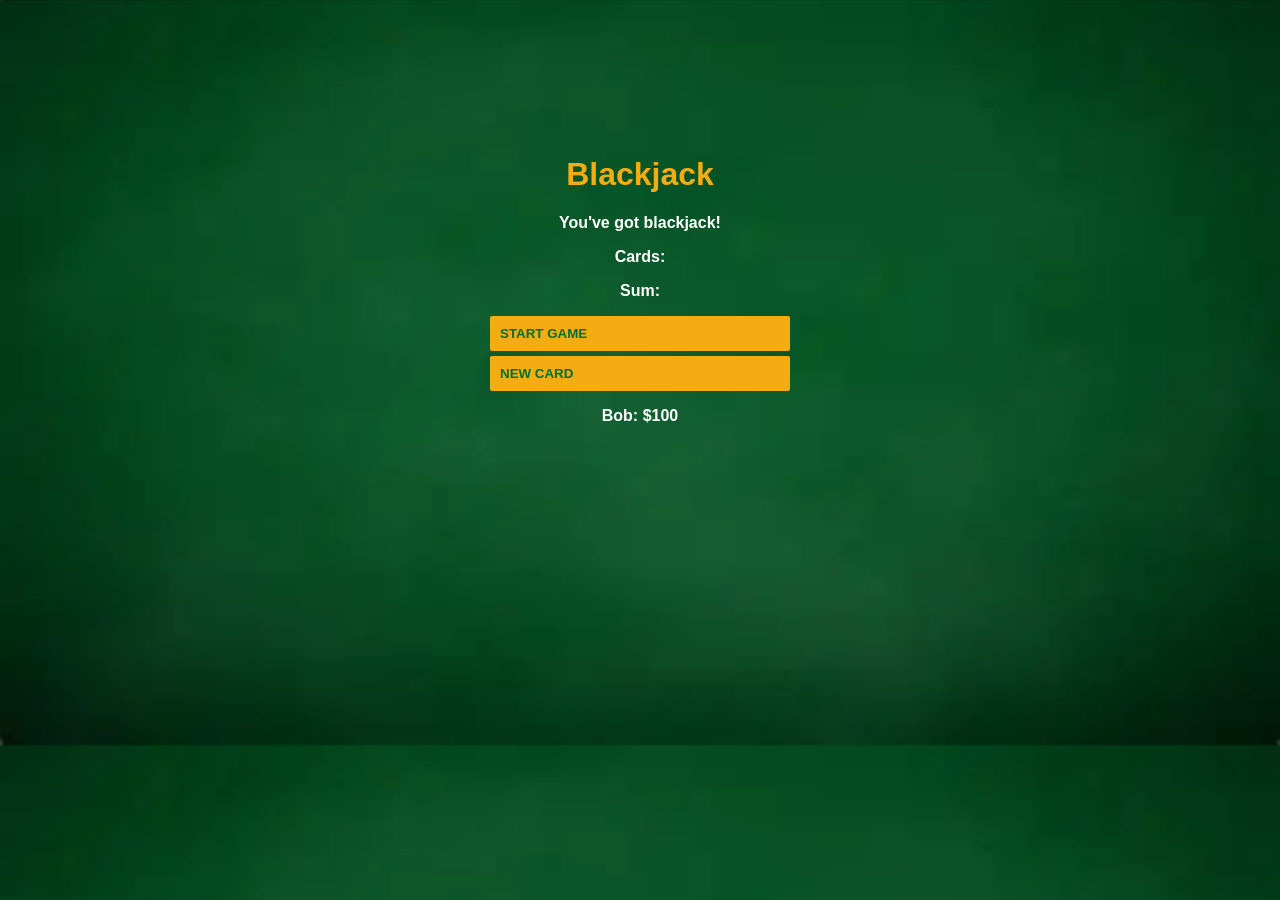
<file: Blackjack/index.html>
<!DOCTYPE html>
<html lang="en">
<head>
    <meta charset="UTF-8">
    <meta name="viewport" content="width=device-width, initial-scale=1.0">
    <title>Document</title>
    <link rel="stylesheet" href="./style.css">
</head>
<body>
<div id="container">
    <h1>Blackjack</h1>
    <p id="message-el" onclick="startGame()">You've got blackjack!</p>
    <p id="card-el">Cards: </p>
    <p id="sum-el">Sum: </p>
    <button id="start-btn" onclick="startGame()">START GAME</button>
    <button id="new-btn" onclick="newCard() ">NEW CARD</button>
    <!-- <p id="price">Per: $200</p> -->
    <p id="player-el"></p>
</div>

    <script src="./main.js"></script>
</body>
</html>
</file>
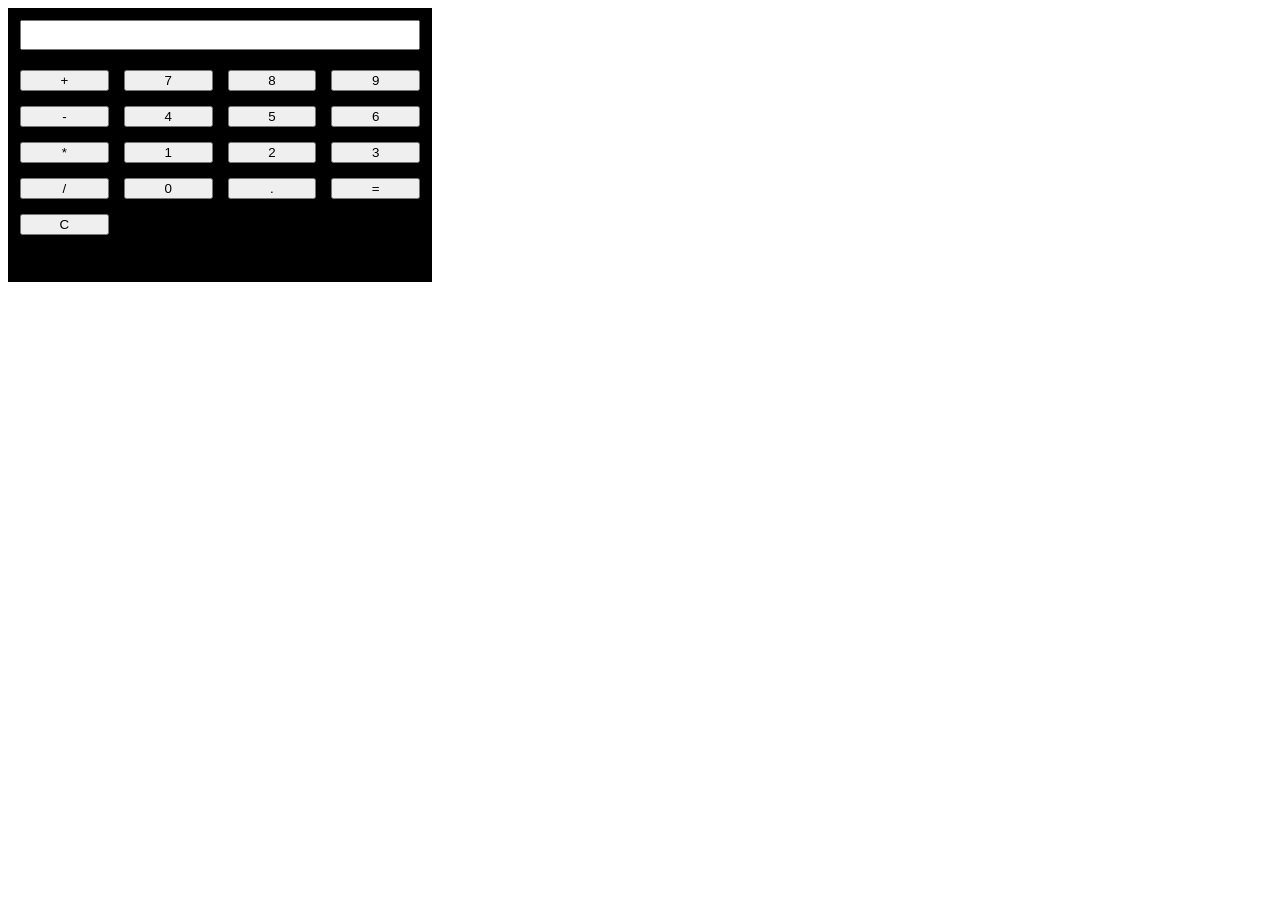
<file: Calc/calc.html>
<!DOCTYPE html>
<html lang="en">
<head>
    <meta charset="UTF-8">
    <meta name="viewport" content="width=device-width, initial-scale=1.0">
    <title>Document</title>
    <link rel="stylesheet" href="./calc.css">
</head>
<body>
    <div class="container">
        <input id="greybox" readonly>
        <div class="button-div">
            <button id="orange" onclick="operate('+')">+</button>
            <button id="grey" onclick="operate('7')">7</button>
            <button id="grey" onclick="operate('8')">8</button>
            <button id="grey" onclick="operate('9')">9</button>
            <button id="orange" onclick="operate('-')">-</button>
            <button id="grey" onclick="operate('4')">4</button>
            <button id="grey" onclick="operate('5')">5</button>
            <button id="grey" onclick="operate('6')">6</button>
            <button id="orange" onclick="operate('*')">*</button>
            <button id="grey" onclick="operate('1')">1</button>
            <button id="grey" onclick="operate('2')">2</button>
            <button id="grey" onclick="operate('3')">3</button>
            <button id="orange" onclick="operate('/')">/</button>
            <button id="grey" onclick="operate('0')">0</button>
            <button id="grey" onclick="operate('.')">.</button>
            <button id="grey" onclick="total()">=</button>
            <button id="orange" onclick="clearBox()">C</button>
        </div>


    </div>

<script src="./calc.js"></script>    
</body>
</html>
</file>
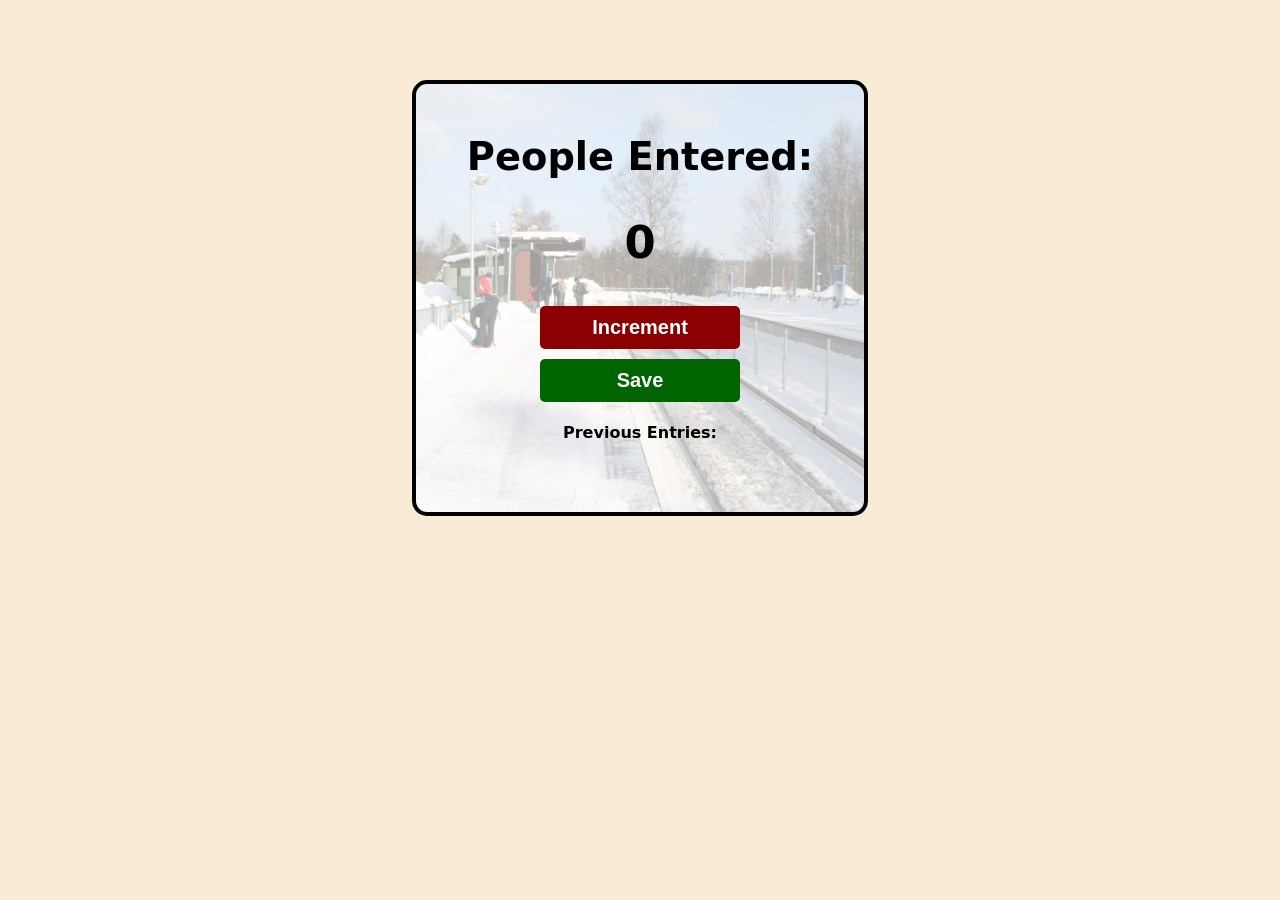
<file: Lesson 1/revision.html>
<!DOCTYPE html>
<html lang="en">
<head>
    <meta charset="UTF-8">
    <meta name="viewport" content="width=device-width, initial-scale=1.0">
    <title>Document</title>
    <link rel="stylesheet" href="./revision.css">
</head>
<body>
<div id="container">
    <h1>People Entered:</h1>
    <h2 id="counts">0</h2>
    <button id="increment-btn" onclick="increment()">Increment</button>
    <button id="save-btn" onclick="save()">Save</button>
    <p id="save-el">Previous Entries: </p>
</div>

    <script src="./revision.js"></script>
</body>
</html>
</file>
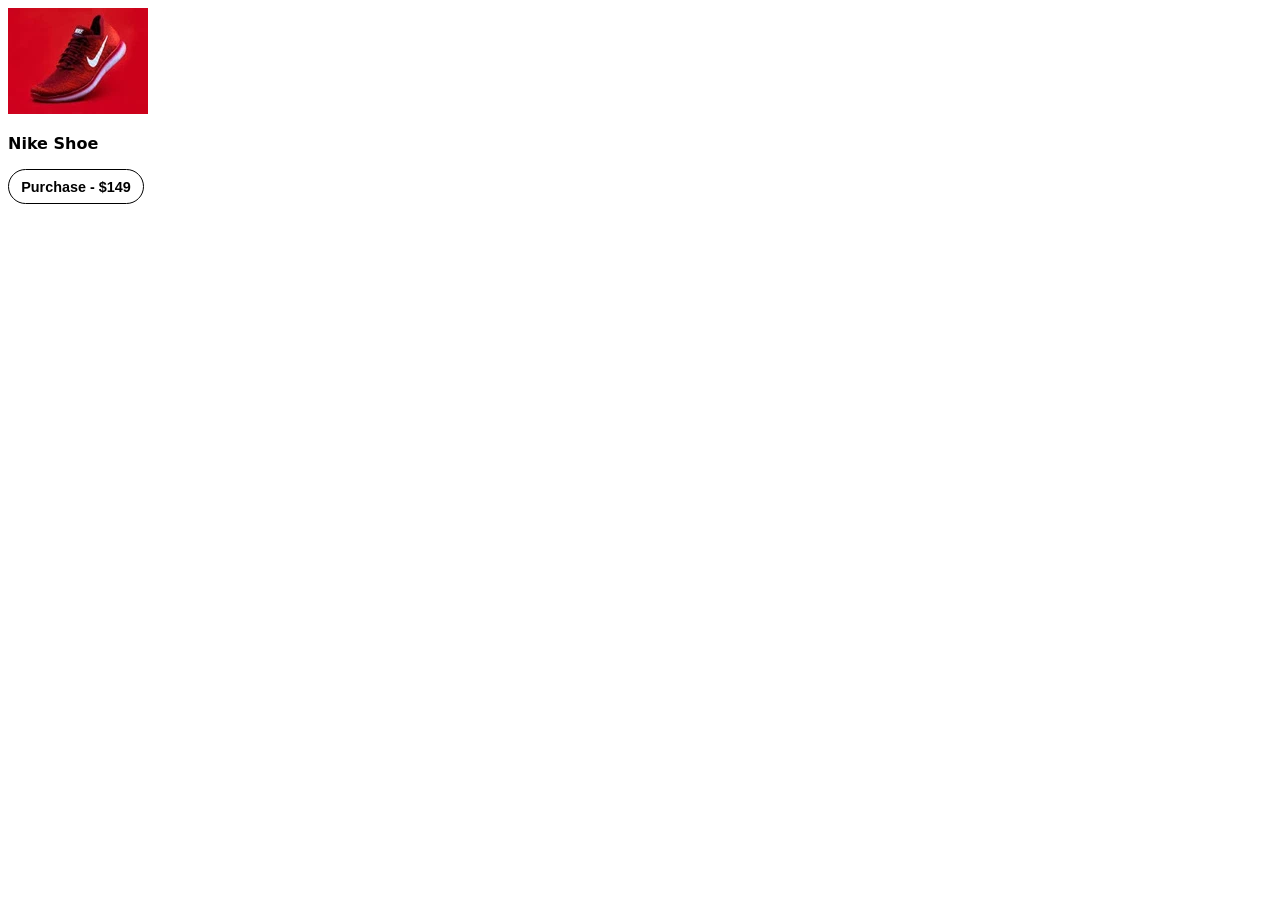
<file: Nike Shoe/nike.html>
<!DOCTYPE html>
<html lang="en">
<head>
    <meta charset="UTF-8">
    <meta name="viewport" content="width=device-width, initial-scale=1.0">
    <title>Document</title>
    <link rel="stylesheet" href="../Nike Shoe/nike.css">
</head>
<body>
    <div class="container">
        <img src="../Nike Shoe/Nike Shoe Image.webp" alt="">
        <p id="info">Nike Shoe</p>
        <button id="purchase-btn" onclick="errorMsg()">Purchase - $149</button>
        <p id="error-msg"></p>
    </div>

    <script src="../Nike Shoe/nike.js"></script>
</body>
</html>
</file>
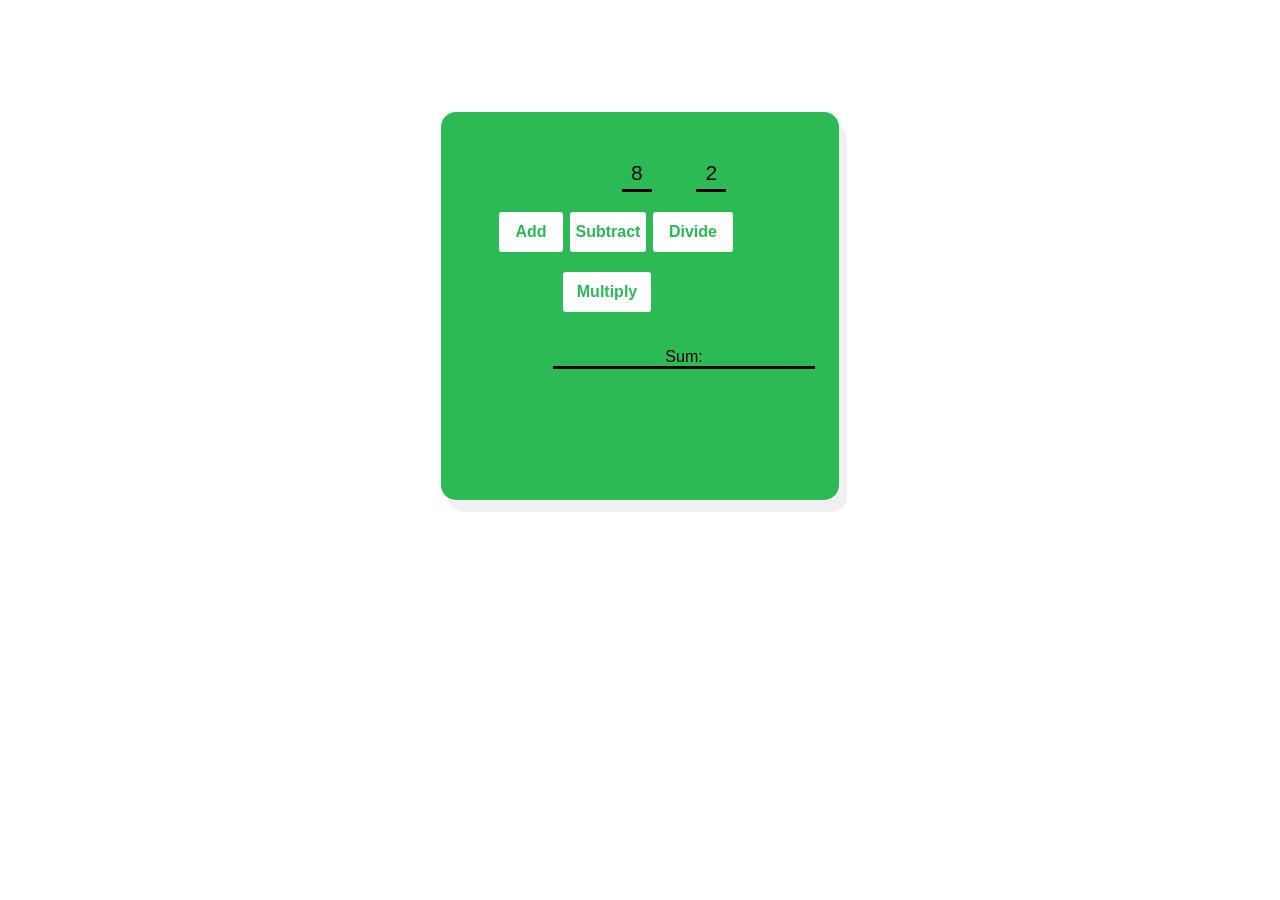
<file: Operations/operations.html>
<!DOCTYPE html>
<html lang="en">
<head>
    <meta charset="UTF-8">
    <meta name="viewport" content="width=device-width, initial-scale=1.0">
    <title>Document</title>
    <link rel="stylesheet" href="./operations.css">
</head>
<body>
<div id="container">
    <span id="num1">8</span> <span id="num2">2</span>
    <div id="btn-container">
    <button id="add-btn" onclick="adding()">Add</button>
    <button id="subtactr-btn" onclick="subtracting()">Subtract</button>
    <button id="divide-btn" onclick="dividing()">Divide</button>
    <button id="multiply-btn" onclick="multiplying()">Multiply</button>  
    </div>
    <p id="sum">Sum: </p>
</div>

    <script src="./operations.js"></script>
</body>
</html>
</file>
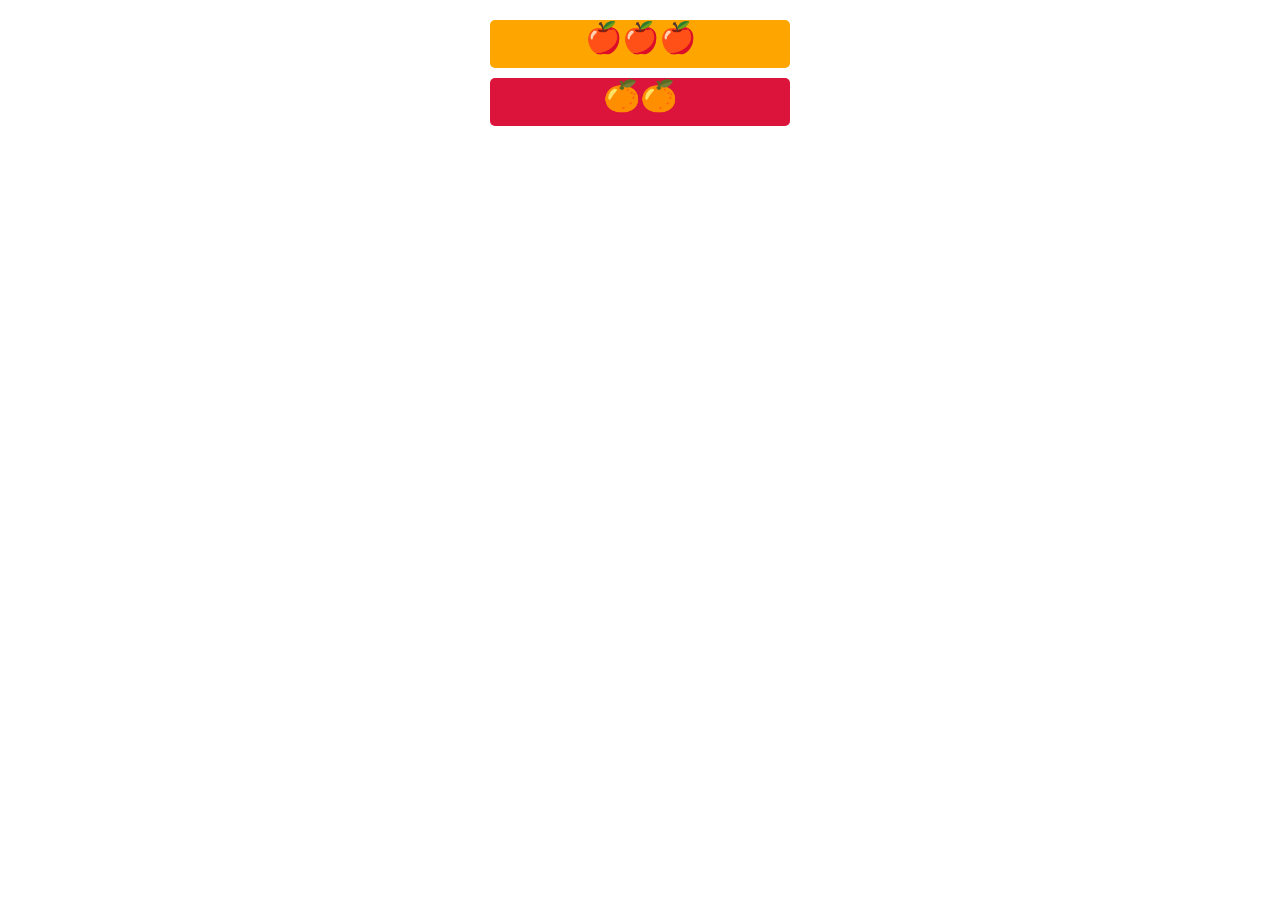
<file: Blackjack/Practices/practice1.html>
<!DOCTYPE html>
<html lang="en">
<head>
    <meta charset="UTF-8">
    <meta name="viewport" content="width=device-width, initial-scale=1.0">
    <title>Document</title>
    <link rel="stylesheet" href="./practice1.css">
</head>
<body> 
    <div id="apple-shelf"></div>
    <div id="orange-shelf"></div>
    <script src="./practice1.js"></script>
</body>
</html>
</file>
<file: Blackjack/style.css>
body {
    /* background-color: #016f32; */
    background-image: url(./OIP.webp);
    background-repeat: none;
    background-size: cover;
    text-align: center;
    font-family: 'Trebuchet MS', sans-serif;
    color: white;
    display: flex;
    flex-direction: column;
    align-items: center;
    justify-content: center;
    height: 35rem;
}

h1 {
    color: #f3ad12;
}

p {
    font-weight: 600;
}

#message {
    font-style: italic;
}

button {
    color: #016f32;
    background-color: #f3ad12;
    width: 300px;
    padding: 10px;
    margin: 5px;
    border: none;
    border-radius: 2px;
    font-weight: bold;
    display: flex;
    flex-direction: column;
}
</file>
<file: Calc/calc.css>
.container {
    width: 400px;
    height: 250px;
    background-color: black;
    padding: 12px;
}

.button-div {
    display: grid;
    grid-template-columns: repeat(4, 1fr);
    gap: 15px;
}

input {
    width: 100%;
    height: 30px;
    margin-bottom: 20px;
    font-size: 30px;
    padding-left: 15px;
    box-sizing: border-box;
}
</file>
<file: Lesson 1/revision.css>
body {
    background-color: antiquewhite;
}

#container {
    background-image: url(./station.jpg);
    background-size: cover;
    background-repeat: no-repeat;
    width: 400px;
    height: 380px;
    margin: 5rem auto 0px;
    margin-top: none;
    padding: 1.5rem;
    border: 4.5px solid black;
    border-radius: 15px;
    text-align: center;
    font-weight: bold;
    font-family: system-ui, -apple-system, BlinkMacSystemFont, 'Segoe UI', Roboto, Oxygen, Ubuntu, Cantarell, 'Open Sans', 'Helvetica Neue', sans-serif;
}

h1 {
    font-size: 2.4rem;
}

#counts {
    font-size: 2.8rem;
    margin: none;
    padding: none;
}

button {
    padding: 10px 20px;
    width: 200px;
    color: white;
    border: none;
    border-radius: 5px;
    font-size: 20px;
    font-weight: bold;
}

#increment-btn {
    background-color: darkred;
    margin-bottom: 10px;
}

#save-btn {
    background-color: darkgreen;
    margin-bottom: 5px;
}
</file>
<file: Nike Shoe/nike.css>
.container {
    font-family: system-ui, -apple-system, BlinkMacSystemFont, 'Segoe UI', Roboto, Oxygen, Ubuntu, Cantarell, 'Open Sans', 'Helvetica Neue', sans-serif;
}

#info {
    font-weight: bold;
}

#error-msg {
    color: red;
}

#purchase-btn {
    width: 8.5rem;
    height: 2.2rem;
    background-color: white;
    font-size: 0.9rem;
    font-weight: bold;
    border: 1px solid black;
    border-radius: 20px;
}
</file>
<file: Operations/operations.css>
#container {
    width: 350px;
    height: 340px;
    background-color: #2cba54;
    box-shadow: 8px 12px rgb(240, 240, 240) ;
    border: none;
    border-radius: 15px;
    font-family: Arial, Helvetica, sans-serif;
    margin: 7rem auto 0px;
    padding: 1.5rem;
    text-align: center; 
}

span {
    display: inline-block;
    font-size: 21px;
    margin-bottom: 2rem;
    margin: 20px;
    text-align: center;
    border-bottom: 2px solid black;
    padding: 5px;
}

#num1 {
    width: 20px;
    border-bottom: 3px solid black;
    padding-bottom: 4px;
    margin-left: 5.5rem;
}

#num2 {
    width: 20px;
    border-bottom: 3px solid black;
    padding-bottom: 4px;
}

#sum {
    /* width: 50px; */
    border-bottom: 3px solid black;
    margin-left: 5.5rem;
}

button {
    background-color: white;
    color: #2cba54;
    border: none;
    border-radius: 3px;
    font-size: 16px;
    height: 2.5rem;
    margin-right: 2px;
    margin-bottom: 20px;
    font-weight: 600;
}
 
#btn-container {
    width: 19rem;
}

#add-btn {
    width: 4rem;
}

#subtract-btn {
    width: 6.5rem;
}

#divide-btn {
    width: 5rem;
}

#multiply-btn {
    width: 5.5rem;
    margin-right: 20px;
}
</file>
<file: Blackjack/Practices/practice1.css>
body {
    text-align: center;
    display: flex;
    flex-direction: column;
    align-items: center;
    margin-top: 20px;
}

#apple-shelf{
    background-color: orange;
    width: 300px;
    height: 48px;
    text-align: center;
    border-radius: 5px;
    margin-bottom: 10px;
    font-size: 30px;
}

#orange-shelf{
    background-color: crimson;
    width: 300px;
    height: 48px;
    text-align: center;
    border-radius: 5px;
    font-size: 30px;
}
</file>
